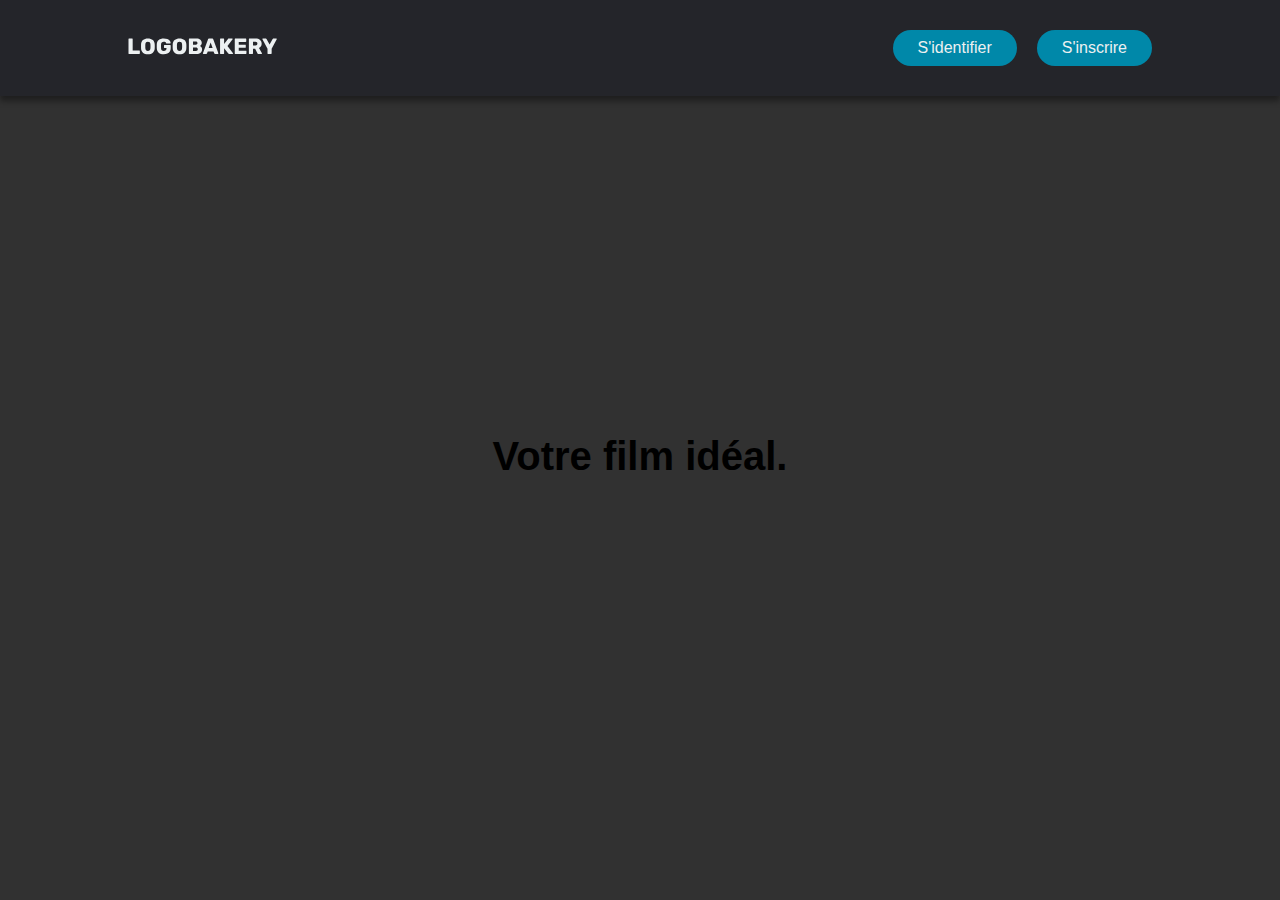
<file: index.html>
<!-- © MyFideal by Alexis Gagneau -->
<!-- © Logos by Timéo Privitera -->

<!DOCTYPE html>
<html>
    <head>
        <meta charset="utf-8">
        <meta name="viewport" content="width=device-width, initial-scale=1">
        <link rel="stylesheet" href="css/style.css">
        <!-- <link rel="icon" type="images/png" sizes="16x16" href="#.png" /> -->
        <title>MyFideal</title>
    </head>
    <body>
        <div class="background">
            <div class="outer">
                <div class="loader"></div>
                <div class="text">
                    <span>Chargement</span>
                </div>
            </div>
        </div>
        <script src="js/loader.js"></script>

        <header>
            <a class="logo" href="index.html"><img src="img/logos/logo.svg" alt="logo"></a>
            <!-- <nav>
                <ul class="nav__links">
                    <li><a href="#">Services</a></li>
                    <li><a href="#">Projects</a></li>
                    <li><a href="#">About</a></li>
                </ul>
            </nav> -->
            <a class="cta" href="login.html">S'identifier</a>
            <a class="cta" href="register.php">S'inscrire</a>
            <p class="menu cta">Menu</p>
        </header>
        <div id="mobile__menu" class="overlay">
            <a class="close">&times;</a>
            <div class="overlay__content">
                <a href="login.html">S'identifier</a>
                <hr>
                <a href="register.php">S'inscrire</a>
            </div>
        </div>
        <script type="text/javascript" src="js/navbar.js"></script>

        <div class="container">
            <h1 class="headline">Votre film <span class="titlechange"></span></h1>
        </div>
    </body>
</html>
</file>
<file: css/style.css>
* {
    margin: 0;
    padding: 0;
    font-family: Arial, Helvetica, sans-serif;
    box-sizing: border-box;
}

body {
    overflow-x: hidden;
    background-color: #313131;
}

.background {
    position: absolute;
    width: 100%;
    height: 100%;
    background: #313131;
}

.outer {
    position: absolute;
    top: 50%;
    left: 50%;
    height: 200px;
    width: 200px;
    transform: translate(-50%, -50%);
}

.loader {
    height: 200px;
    position: relative;
    width: 200px;
    border: 1px solid transparent;
    border-top: 2px solid #0088a9;
    border-right: 8px solid #0088a9;
    border-bottom: 8px solid transparent;
    border-radius: 50%;
    animation: rotate 2s linear infinite;
}

.loader::after {
    content: '';
    background: #0088a9;
    height: 15px;
    width: 15px;
    border-radius: 50%;
    display: flex;
    position: absolute;
    bottom: 15px;
    right: 20px;
    box-shadow: 0 0 25px #0088a9;
}

.text {
    position: absolute;
    top: 50%;
    left: 45%;
    transform: translate(-50%, -50%);
    color: #0088a9;
    font-size: 18px;
    font-family: comic sans ms;
}

.text::before {
    content: '';
    height: 6px;
    width: 6px;
    background: transparent;
    display: flex;
    position: absolute;
    bottom: 3px;
    right: 0;
    border-radius: 50%;
    animation: load 2s linear infinite;
    transition: all ease 2s;
}

.fondu-out {
    opacity: 0;
    transition: opacity 0.4s ease-out;
}

header {
    z-index: 10;
    position: sticky;
    display: flex;
    justify-content: flex-end;
    align-items: center;
    padding: 30px 10%;
    background-color: #24252a;
    box-shadow: 0 5px 6px 0 #00000063;
}

.logo {
    outline: none;
    margin-right: auto;
}

.nav__links {
    list-style: none;
    display: flex;
}

.nav__links a,
.cta,
.overlay__content a {
    font-family: "Montserrat", sans-serif;
    font-weight: 500;
    color: #edf0f1;
    text-decoration: none;
}

.nav__links li {
    padding: 0px 20px;
}

.nav__links li a {
    transition: all 0.3s ease 0s;
}

.nav__links li a:hover {
    color: #0088a9;
}

.cta {
    margin-left: 20px;
    padding: 9px 25px;
    background-color: rgba(0, 136, 169, 1);
    border: none;
    outline: none;
    border-radius: 50px;
    cursor: pointer;
    transition: all 0.3s ease 0s;
}

.cta:hover {
    background-color: rgba(0, 136, 169, 0.8);
}


/* Mobile Nav */

.menu {
    display: none;
}

.overlay {
    z-index: 100;
    height: 100%;
    width: 0;
    position: fixed;
    left: 0;
    top: 0;
    background-color: #24252a;
    overflow-x: hidden;
    transition: all 0.5s ease 0s;
}

.overlay--active {
    width: 100%;
}

.overlay__content {
    display: flex;
    height: 100%;
    flex-direction: column;
    align-items: center;
    justify-content: center;
}

.overlay a {
    padding: 15px;
    font-size: 36px;
    display: block;
    outline: none;
    transition: all 0.3s ease 0s;
}

.overlay a:hover,
.overlay a:focus {
    outline: none;
    color: #0088a9;
}

.overlay .close {
    position: absolute;
    top: 20px;
    right: 45px;
    font-size: 60px;
    color: #edf0f1;
    cursor: pointer;
    outline: none;
}

.container {
    padding: 20px;
    text-align: center;
    margin-top: 40vh;
    transform: translateY(-50%);
}

.headline {
    font-size: 250%;
}

.titlechange::before {
    content: "idéal.";
    animation: aaa 8s infinite;
}

hr {
    color: #3f3f3f;
    width: 40%;
}

@keyframes aaa {
    0% {
        content: "idéal.";
    }
    25% {
        content: "partout.";
    }
    50% {
        content: "à tout moment.";
    }
    75% {
        content: "avec Myfideal !";
    }
}

@keyframes load {
    0% {
        box-shadow: 10px 0 0 transparent;
    }
    10% {
        box-shadow: 10px 0 0 #0088a9, 20px 0 0 #0088a9;
    }
    30% {
        box-shadow: 10px 0 0 #0088a9, 20px 0 0 #0088a9, 30px 0 0#0088a9;
    }
    60% {
        box-shadow: 10px 0 0 #0088a9, 20px 0 0 #0088a9, 30px 0 0 #0088a9, 40px 0 0#0088a9;
    }
    90% {
        box-shadow: 10px 0 0 #0088a9, 20px 0 0 #0088a9, 30px 0 0 #0088a9, 40px 0 0 #0088a9, 50px 0 0 #0088a9;
    }
}

@keyframes rotate {
    0% {
        transform: rotate(0deg);
    }
    100% {
        transform: rotate(360deg);
    }
}

@media screen and (max-height: 450px) {
    .overlay a {
        font-size: 20px;
    }
    .overlay .close {
        font-size: 40px;
        top: 15px;
        right: 35px;
    }
}

@media only screen and (max-width: 800px) {
    .nav__links,
    .cta {
        display: none;
    }
    .menu {
        display: initial;
    }
}

@media screen and (max-width: 900px) {
    .banner {
        padding: 10px;
    }
    .container {
        padding: 10px;
        margin-top: 35vh;
    }
    .headline {
        font-size: 150%;
    }
    .introduction {
        margin-left: 0;
    }
    .subquestion {
        font-size: 90%;
    }
    .subtitle {
        font-size: 62%;
    }
    .findaccount {
        margin-left: 0px;
        margin-right: 0px;
    }
    .input {
        font-size: 70%;
    }
    .search {
        width: 24%;
        padding-bottom: 11px;
        letter-spacing: 1px;
        font-size: 70%;
    }
    .erreur {
        margin-left: 3px;
        font-size: 60%;
    }
}
</file>
